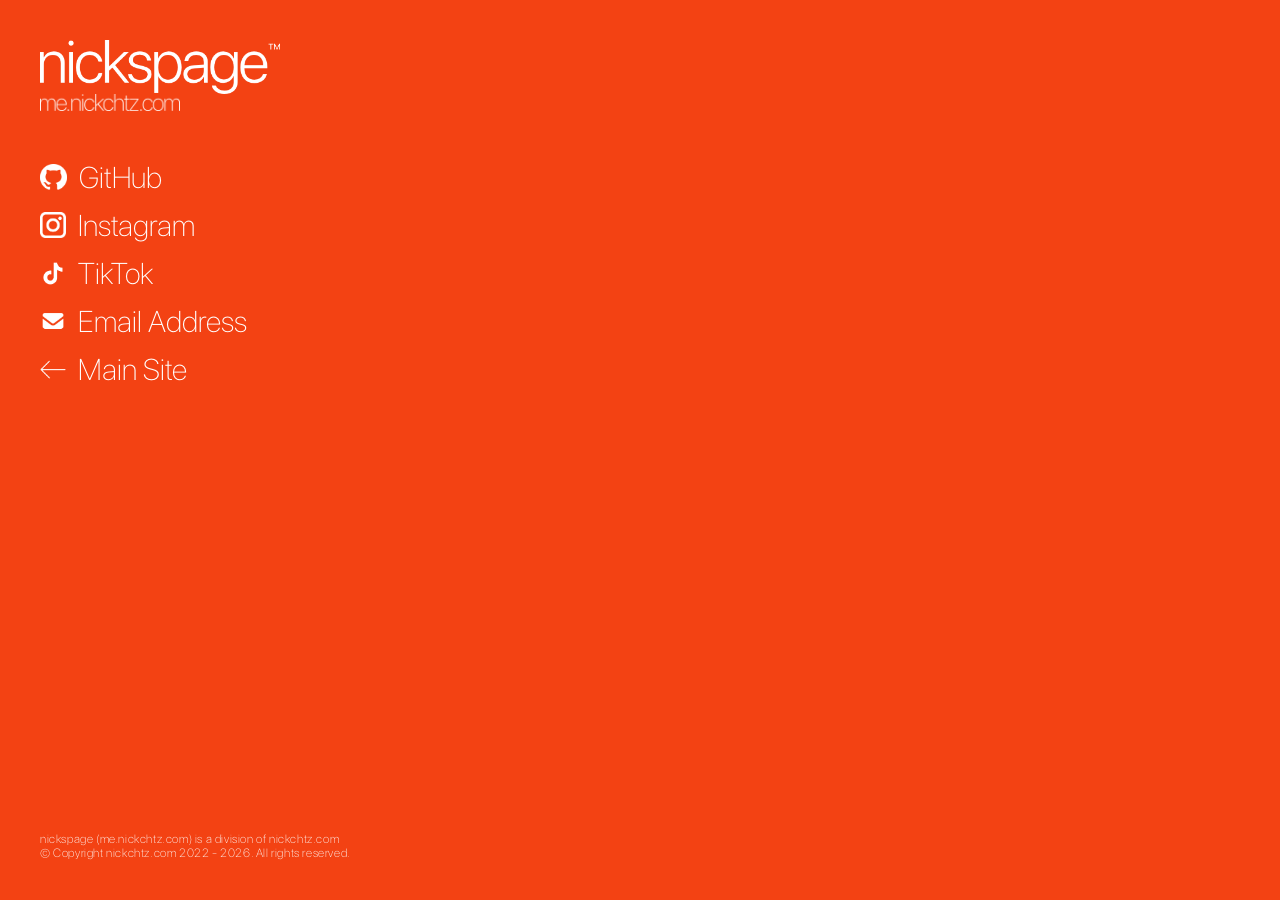
<file: index.html>
<!DOCTYPE html>
<html lang="en">
<head>
    <meta charset="UTF-8">
    <meta name="viewport" content="width=device-width, initial-scale=1.0">

    <link rel="stylesheet" href="./app/css/main.css">

    <meta property="og:type" content="website">
    <meta property="og:url" content="https://nickchtz.com/">
    <meta property="og:title" content="nickspage">
    <meta property="og:site_name" content="nickspage">

    <title>me.nickchtz.com</title>
</head>
<body>
    <nav>
        <div class="logo">
            <a href="#">
                <img src="./app/img/nickspage-white-tm.png" id="title" alt="nickspage">
                <img src="./app/img/subtitle-white.png" id="subtitle" alt="me.nickchtz.com">
            </a>
        </div>
    </nav>

    <div id="app"></div>

    <p class="footer-text">nickspage (me.nickchtz.com) is a division of nickchtz.com <br> &copy; Copyright nickchtz.com 2022 - 2026. All rights reserved.</p>
</body>
<script src="./app/js/app.js" type="module"></script>
</html>
</file>
<file: app/css/main.css>
/*! tailwindcss v4.3.3 | MIT License | https://tailwindcss.com */
@layer properties;
@layer theme, base, components, utilities;
@layer theme {
  :root, :host {
    --font-sans: -apple-system, BlinkMacSystemFont, 'Segoe UI', Roboto, 'Helvetica Neue', 'Noto Sans', Arial,
    sans-serif, 'Apple Color Emoji', 'Segoe UI Emoji', 'Segoe UI Symbol', 'Noto Color Emoji';
    --font-mono: ui-monospace, SFMono-Regular, Menlo, Monaco, Consolas, 'Liberation Mono', 'Courier New',
    monospace;
    --color-white: #fff;
    --spacing: 0.25rem;
    --text-xs: 0.75rem;
    --text-xs--line-height: calc(1 / 0.75);
    --text-lg: 1.125rem;
    --text-lg--line-height: calc(1.75 / 1.125);
    --text-3xl: 1.875rem;
    --text-3xl--line-height: calc(2.25 / 1.875);
    --text-5xl: 3rem;
    --text-5xl--line-height: 1;
    --font-weight-thin: 100;
    --font-weight-light: 300;
    --font-weight-normal: 400;
    --tracking-tighter: -0.05em;
    --tracking-wider: 0.05em;
    --default-transition-duration: 150ms;
    --default-transition-timing-function: cubic-bezier(0.4, 0, 0.2, 1);
    --default-font-family: var(--font-sans);
    --default-mono-font-family: var(--font-mono);
    --color-primary: #F34213;
    --font-sf: "SF Pro Display", sans-serif;
  }
}
@layer base {
  *, ::after, ::before, ::backdrop, ::file-selector-button {
    box-sizing: border-box;
    margin: 0;
    padding: 0;
    border: 0 solid;
  }
  html, :host {
    line-height: 1.5;
    -webkit-text-size-adjust: 100%;
    tab-size: 4;
    font-family: var(--default-font-family, -apple-system, BlinkMacSystemFont, 'Segoe UI', Roboto, 'Helvetica Neue', 'Noto Sans', Arial, sans-serif, 'Apple Color Emoji', 'Segoe UI Emoji', 'Segoe UI Symbol', 'Noto Color Emoji');
    font-feature-settings: var(--default-font-feature-settings, normal);
    font-variation-settings: var(--default-font-variation-settings, normal);
    -webkit-tap-highlight-color: transparent;
  }
  hr {
    height: 0;
    color: inherit;
    border-top-width: 1px;
  }
  abbr:where([title]) {
    -webkit-text-decoration: underline dotted;
    text-decoration: underline dotted;
  }
  h1, h2, h3, h4, h5, h6 {
    font-size: inherit;
    font-weight: inherit;
  }
  a {
    color: inherit;
    -webkit-text-decoration: inherit;
    text-decoration: inherit;
  }
  b, strong {
    font-weight: bolder;
  }
  code, kbd, samp, pre {
    font-family: var(--default-mono-font-family, ui-monospace, SFMono-Regular, Menlo, Monaco, Consolas, 'Liberation Mono', 'Courier New', monospace);
    font-feature-settings: var(--default-mono-font-feature-settings, normal);
    font-variation-settings: var(--default-mono-font-variation-settings, normal);
    font-size: 1em;
  }
  small {
    font-size: 80%;
  }
  sub, sup {
    font-size: 75%;
    line-height: 0;
    position: relative;
    vertical-align: baseline;
  }
  sub {
    bottom: -0.25em;
  }
  sup {
    top: -0.5em;
  }
  table {
    text-indent: 0;
    border-color: inherit;
    border-collapse: collapse;
  }
  :-moz-focusring:where(:not(iframe)) {
    outline: auto;
  }
  progress {
    vertical-align: baseline;
  }
  summary {
    display: list-item;
  }
  ol, ul, menu {
    list-style: none;
  }
  img, svg, video, canvas, audio, iframe, embed, object {
    display: block;
    vertical-align: middle;
  }
  img, video {
    max-width: 100%;
    height: auto;
  }
  button, input, select, optgroup, textarea, ::file-selector-button {
    font: inherit;
    font-feature-settings: inherit;
    font-variation-settings: inherit;
    letter-spacing: inherit;
    color: inherit;
    border-radius: 0;
    background-color: transparent;
    opacity: 1;
  }
  :where(select:is([multiple], [size])) optgroup {
    font-weight: bolder;
  }
  :where(select:is([multiple], [size])) optgroup option {
    padding-inline-start: 20px;
  }
  ::file-selector-button {
    margin-inline-end: 4px;
  }
  ::placeholder {
    opacity: 1;
  }
  @supports (not (-webkit-appearance: -apple-pay-button))  or (contain-intrinsic-size: 1px) {
    ::placeholder {
      color: currentcolor;
      @supports (color: color-mix(in lab, red, red)) {
        color: color-mix(in oklab, currentcolor 50%, transparent);
      }
    }
  }
  textarea {
    resize: vertical;
  }
  ::-webkit-search-decoration {
    -webkit-appearance: none;
  }
  ::-webkit-date-and-time-value {
    min-height: 1lh;
    text-align: inherit;
  }
  ::-webkit-datetime-edit {
    display: inline-flex;
  }
  ::-webkit-datetime-edit-fields-wrapper {
    padding: 0;
  }
  ::-webkit-datetime-edit, ::-webkit-datetime-edit-year-field, ::-webkit-datetime-edit-month-field, ::-webkit-datetime-edit-day-field, ::-webkit-datetime-edit-hour-field, ::-webkit-datetime-edit-minute-field, ::-webkit-datetime-edit-second-field, ::-webkit-datetime-edit-millisecond-field, ::-webkit-datetime-edit-meridiem-field {
    padding-block: 0;
  }
  ::-webkit-calendar-picker-indicator {
    line-height: 1;
  }
  :-moz-ui-invalid {
    box-shadow: none;
  }
  button, input:where([type='button'], [type='reset'], [type='submit']), ::file-selector-button {
    appearance: button;
  }
  ::-webkit-inner-spin-button, ::-webkit-outer-spin-button {
    height: auto;
  }
  [hidden]:where(:not([hidden='until-found'])) {
    display: none !important;
  }
}
@layer utilities {
  .collapse {
    visibility: collapse;
  }
  .visible {
    visibility: visible;
  }
  .flex {
    display: flex;
  }
  .inline {
    display: inline;
  }
  .transform {
    transform: var(--tw-rotate-x,) var(--tw-rotate-y,) var(--tw-rotate-z,) var(--tw-skew-x,) var(--tw-skew-y,);
  }
  .flex-col {
    flex-direction: column;
  }
  .gap-2 {
    gap: calc(var(--spacing) * 2);
  }
  .font-mono {
    font-family: var(--font-mono);
  }
  .font-normal {
    --tw-font-weight: var(--font-weight-normal);
    font-weight: var(--font-weight-normal);
  }
  .underline {
    text-decoration-line: underline;
  }
  .blur {
    --tw-blur: blur(8px);
    filter: var(--tw-blur,) var(--tw-brightness,) var(--tw-contrast,) var(--tw-grayscale,) var(--tw-hue-rotate,) var(--tw-invert,) var(--tw-saturate,) var(--tw-sepia,) var(--tw-drop-shadow,);
  }
  .filter {
    filter: var(--tw-blur,) var(--tw-brightness,) var(--tw-contrast,) var(--tw-grayscale,) var(--tw-hue-rotate,) var(--tw-invert,) var(--tw-saturate,) var(--tw-sepia,) var(--tw-drop-shadow,);
  }
  .transition {
    transition-property: color, background-color, border-color, outline-color, text-decoration-color, fill, stroke, --tw-gradient-from, --tw-gradient-via, --tw-gradient-to, opacity, box-shadow, transform, translate, scale, rotate, filter, -webkit-backdrop-filter, backdrop-filter, display, content-visibility, overlay, pointer-events;
    transition-timing-function: var(--tw-ease, var(--default-transition-timing-function));
    transition-duration: var(--tw-duration, var(--default-transition-duration));
  }
}
@font-face {
  font-family: "SF Pro Display";
  src: url("../fonts/SF-Pro-Display-Thin.otf") format("opentype");
  font-weight: 100;
  font-style: normal;
}
@font-face {
  font-family: "SF Pro Display";
  src: url("../fonts/SF-Pro-Display-Ultralight.otf") format("opentype");
  font-weight: 200;
  font-style: normal;
}
@font-face {
  font-family: "SF Pro Display";
  src: url("../fonts/SF-Pro-Display-Light.otf") format("opentype");
  font-weight: 300;
  font-style: normal;
}
@font-face {
  font-family: "SF Pro Display";
  src: url("../fonts/SF-Pro-Display-Regular.otf") format("opentype");
  font-weight: 400;
  font-style: normal;
}
@font-face {
  font-family: "SF Pro Display";
  src: url("../fonts/SF-Pro-Display-Medium.otf") format("opentype");
  font-weight: 500;
  font-style: normal;
}
@font-face {
  font-family: "SF Pro Display";
  src: url("../fonts/SF-Pro-Display-Semibold.otf") format("opentype");
  font-weight: 600;
  font-style: normal;
}
@font-face {
  font-family: "SF Pro Display";
  src: url("../fonts/SF-Pro-Display-Bold.otf") format("opentype");
  font-weight: 700;
  font-style: normal;
}
@font-face {
  font-family: "SF Pro Display";
  src: url("../fonts/SF-Pro-Display-Heavy.otf") format("opentype");
  font-weight: 800;
  font-style: normal;
}
@font-face {
  font-family: "SF Pro Display";
  src: url("../fonts/SF-Pro-Display-Black.otf") format("opentype");
  font-weight: 900;
  font-style: normal;
}
@font-face {
  font-family: "SF Pro Display";
  src: url("../fonts/SF-Pro-Display-ThinItalic.otf") format("opentype");
  font-weight: 100;
  font-style: italic;
}
@font-face {
  font-family: "SF Pro Display";
  src: url("../fonts/SF-Pro-Display-UltralightItalic.otf") format("opentype");
  font-weight: 200;
  font-style: italic;
}
@font-face {
  font-family: "SF Pro Display";
  src: url("../fonts/SF-Pro-Display-LightItalic.otf") format("opentype");
  font-weight: 300;
  font-style: italic;
}
@font-face {
  font-family: "SF Pro Display";
  src: url("../fonts/SF-Pro-Display-RegularItalic.otf") format("opentype");
  font-weight: 400;
  font-style: italic;
}
@font-face {
  font-family: "SF Pro Display";
  src: url("../fonts/SF-Pro-Display-MediumItalic.otf") format("opentype");
  font-weight: 500;
  font-style: italic;
}
@font-face {
  font-family: "SF Pro Display";
  src: url("../fonts/SF-Pro-Display-SemiboldItalic.otf") format("opentype");
  font-weight: 600;
  font-style: italic;
}
@font-face {
  font-family: "SF Pro Display";
  src: url("../fonts/SF-Pro-Display-BoldItalic.otf") format("opentype");
  font-weight: 700;
  font-style: italic;
}
@font-face {
  font-family: "SF Pro Display";
  src: url("../fonts/SF-Pro-Display-HeavyItalic.otf") format("opentype");
  font-weight: 800;
  font-style: italic;
}
@font-face {
  font-family: "SF Pro Display";
  src: url("../fonts/SF-Pro-Display-BlackItalic.otf") format("opentype");
  font-weight: 900;
  font-style: italic;
}
#app {
  flex: 1;
}
body {
  display: flex;
  min-height: 100dvh;
  flex-direction: column;
  gap: calc(var(--spacing) * 12);
  overflow-x: hidden;
  background-color: var(--color-primary);
  padding: calc(var(--spacing) * 10);
  font-family: var(--font-sf);
  --tw-font-weight: var(--font-weight-thin);
  font-weight: var(--font-weight-thin);
  color: var(--color-white);
}
h1 {
  font-size: var(--text-5xl);
  line-height: var(--tw-leading, var(--text-5xl--line-height));
  --tw-leading: calc(var(--spacing) * 7);
  line-height: calc(var(--spacing) * 7);
  --tw-font-weight: var(--font-weight-light);
  font-weight: var(--font-weight-light);
  --tw-tracking: var(--tracking-tighter);
  letter-spacing: var(--tracking-tighter);
}
nav .logo #title {
  width: calc(var(--spacing) * 60);
}
nav .logo #subtitle {
  width: calc(var(--spacing) * 35);
}
.buttons-list {
  display: flex;
  flex-direction: column;
  gap: var(--spacing);
}
.link {
  font-size: var(--text-lg);
  line-height: var(--tw-leading, var(--text-lg--line-height));
  &:hover {
    @media (hover: hover) {
      text-decoration-line: underline;
    }
  }
}
.links {
  display: flex;
  flex-direction: column;
  gap: calc(var(--spacing) * 3);
  font-size: var(--text-3xl);
  line-height: var(--tw-leading, var(--text-3xl--line-height));
  a {
    display: flex;
    width: fit-content;
    align-items: center;
    gap: calc(var(--spacing) * 3);
    &:hover {
      @media (hover: hover) {
        color: #F7CACD;
      }
    }
    img {
      height: calc(var(--spacing) * 6.5);
    }
  }
}
.footer-text {
  font-size: var(--text-xs);
  line-height: var(--tw-leading, var(--text-xs--line-height));
  --tw-leading: calc(var(--spacing) * 3.5);
  line-height: calc(var(--spacing) * 3.5);
  --tw-tracking: var(--tracking-wider);
  letter-spacing: var(--tracking-wider);
}
@property --tw-rotate-x {
  syntax: "*";
  inherits: false;
}
@property --tw-rotate-y {
  syntax: "*";
  inherits: false;
}
@property --tw-rotate-z {
  syntax: "*";
  inherits: false;
}
@property --tw-skew-x {
  syntax: "*";
  inherits: false;
}
@property --tw-skew-y {
  syntax: "*";
  inherits: false;
}
@property --tw-font-weight {
  syntax: "*";
  inherits: false;
}
@property --tw-blur {
  syntax: "*";
  inherits: false;
}
@property --tw-brightness {
  syntax: "*";
  inherits: false;
}
@property --tw-contrast {
  syntax: "*";
  inherits: false;
}
@property --tw-grayscale {
  syntax: "*";
  inherits: false;
}
@property --tw-hue-rotate {
  syntax: "*";
  inherits: false;
}
@property --tw-invert {
  syntax: "*";
  inherits: false;
}
@property --tw-opacity {
  syntax: "*";
  inherits: false;
}
@property --tw-saturate {
  syntax: "*";
  inherits: false;
}
@property --tw-sepia {
  syntax: "*";
  inherits: false;
}
@property --tw-drop-shadow {
  syntax: "*";
  inherits: false;
}
@property --tw-drop-shadow-color {
  syntax: "*";
  inherits: false;
}
@property --tw-drop-shadow-alpha {
  syntax: "<percentage>";
  inherits: false;
  initial-value: 100%;
}
@property --tw-drop-shadow-size {
  syntax: "*";
  inherits: false;
}
@property --tw-leading {
  syntax: "*";
  inherits: false;
}
@property --tw-tracking {
  syntax: "*";
  inherits: false;
}
@layer properties {
  @supports ((-webkit-hyphens: none) and (not (margin-trim: inline))) or ((-moz-orient: inline) and (not (color:rgb(from red r g b)))) {
    *, ::before, ::after, ::backdrop {
      --tw-rotate-x: initial;
      --tw-rotate-y: initial;
      --tw-rotate-z: initial;
      --tw-skew-x: initial;
      --tw-skew-y: initial;
      --tw-font-weight: initial;
      --tw-blur: initial;
      --tw-brightness: initial;
      --tw-contrast: initial;
      --tw-grayscale: initial;
      --tw-hue-rotate: initial;
      --tw-invert: initial;
      --tw-opacity: initial;
      --tw-saturate: initial;
      --tw-sepia: initial;
      --tw-drop-shadow: initial;
      --tw-drop-shadow-color: initial;
      --tw-drop-shadow-alpha: 100%;
      --tw-drop-shadow-size: initial;
      --tw-leading: initial;
      --tw-tracking: initial;
    }
  }
}
</file>
